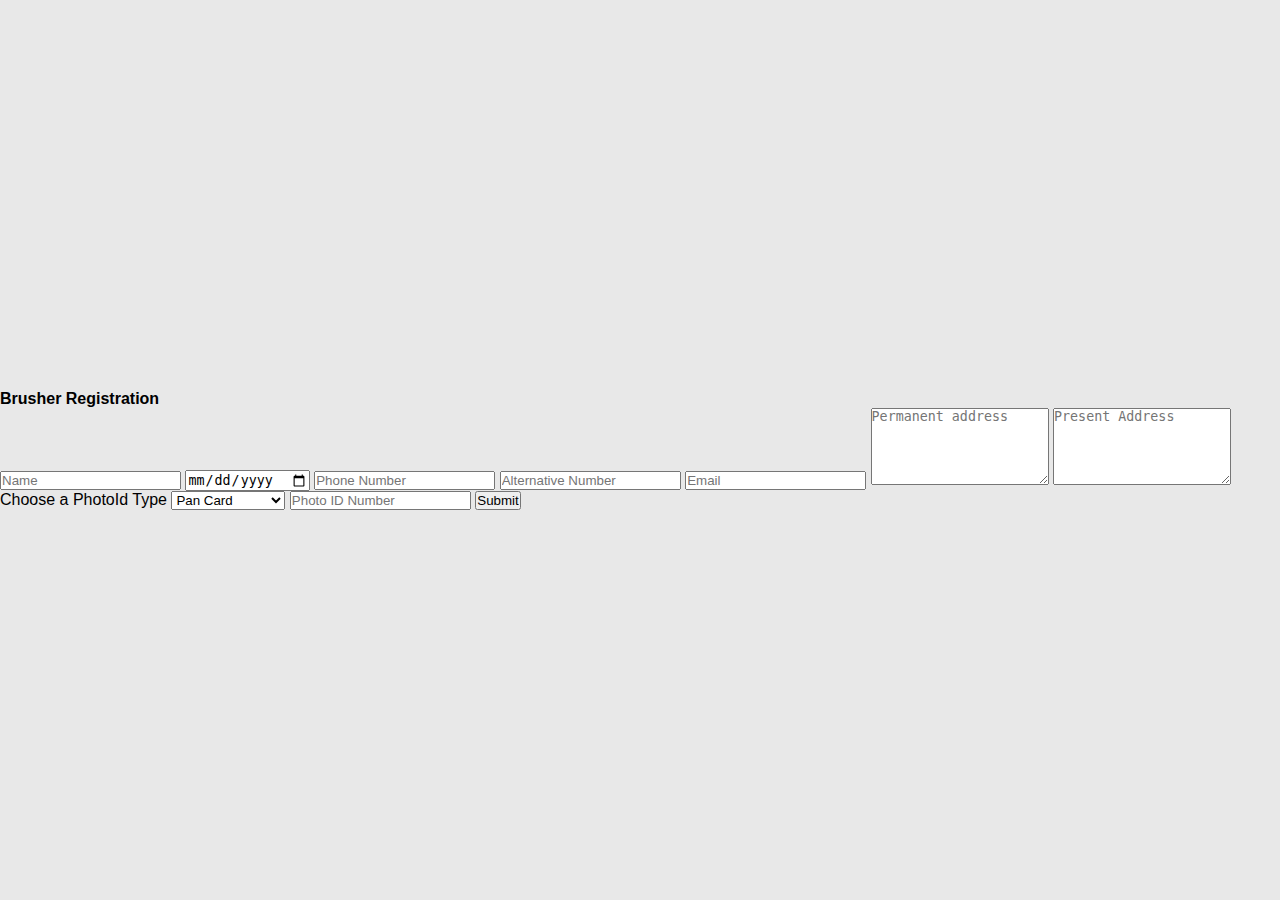
<file: BrusherForm.html>
<!DOCTYPE html>
<html>
<head>
	<link rel="stylesheet" href="./BrusherForm.css">
</head>
<body>
	<div class="container">
		<form method="post" action="" name="contact-form">
			<h4>Brusher Registration</h4>
			<input type="text" name="Name" placeholder="Name">
			<input type="date" name="DOB" placeholder="Date Of Birth">
			<input type="text" name="Ph.Number" maxlength="10" placeholder="Phone Number">
			<input type="text" name="Alt.Number" maxlength="10" placeholder="Alternative Number">
			<input type="email" name="mail" placeholder="Email">
			<textarea name="Permanent address" rows="5" placeholder="Permanent address"></textarea>
			<textarea name="Present Address" rows="5" placeholder="Present Address"></textarea>
			<label for="PhotoIDtype">Choose a PhotoId Type</label>
				<select name="PhotoIDtype" id="PhotoIDtype">
				  <option value="Pan">Pan Card</option>
				  <option value="DL">Driving Licence</option>
				  <option value="Passport">PassPort</option>
				  <option value="Voter">Voter ID</option>
				</select>
			<input type="text" name="PhotoIDNumber" placeholder="Photo ID Number">
			<input type="submit" value="Submit" id="submit">
		</form>
	</div>

	<script src="BrusherForm.js"></script>
</body>
</html>
</file>
<file: BrusherForm.css>
*{
  box-sizing:border-box;
  margin:0;
  padding:0;
}
body {
  height:100vh;
  display:flex;
  align-items:center;
  justify-content:center;
  background-color: #e8e8e8;
  font-family:arial;
}
.singup {
  color: #000;
  display: block;
  font-weight: bold;
  font-size: x-large;
  margin-top: 1.5em;
}

.card {
  display: flex;
  justify-content: center;
  align-items: center;
  min-height: 350px;
  width: 300px;
  flex-direction: column;
  gap: 35px;
  border-radius: 15px;
  background: #e3e3e3;
  box-shadow: 16px 16px 32px #c8c8c8,
        -16px -16px 32px #fefefe;
  border-radius: 8px;
}

.inputBox,
.inputBox1 {
  position: relative;
  width: 250px;
}

.inputBox input,
.inputBox1 input {
  width: 100%;
  padding: 10px;
  outline: none;
  border: none;
  color: #000;
  font-size: 1em;
  background: transparent;
  border-left: 2px solid #000;
  border-bottom: 2px solid #000;
  transition: 0.1s;
  border-bottom-left-radius: 8px;
}

.inputBox span,
.inputBox1 span {
  margin-top: 5px;
  position: absolute;
  left: 0;
  transform: translateY(-4px);
  margin-left: 10px;
  padding: 10px;
  pointer-events: none;
  font-size: 12px;
  color: #000;
  transition: 0.5s;
  border-radius: 8px;
}

.inputBox input:valid~span,
.inputBox input:focus~span {
  transform: translateX(113px) translateY(-15px);
  font-size: 0.8em;
  padding: 5px 10px;
  background: #000;
  color: #fff;
  border: 2px;
}

.inputBox1 input:valid~span,
.inputBox1 input:focus~span {
  transform: translateX(156px) translateY(-15px);
  font-size: 0.8em;
  padding: 5px 10px;
  background: #000;
  color: #fff;
  border: 2px;
}

.inputBox input:valid,
.inputBox input:focus,
.inputBox1 input:valid,
.inputBox1 input:focus {
  border: 2px solid #000;
  border-radius: 8px;
}

.enter {
  height: 45px;
  width: 100px;
  border-radius: 5px;
  border: 2px solid #000;
  cursor: pointer;
  background-color: transparent;
  transition: 0.5s;
  font-size: 15px;
  margin-bottom: 3em;
}

.enter:hover {
  background-color: rgb(0, 0, 0);
  color: white;
}
</file>
